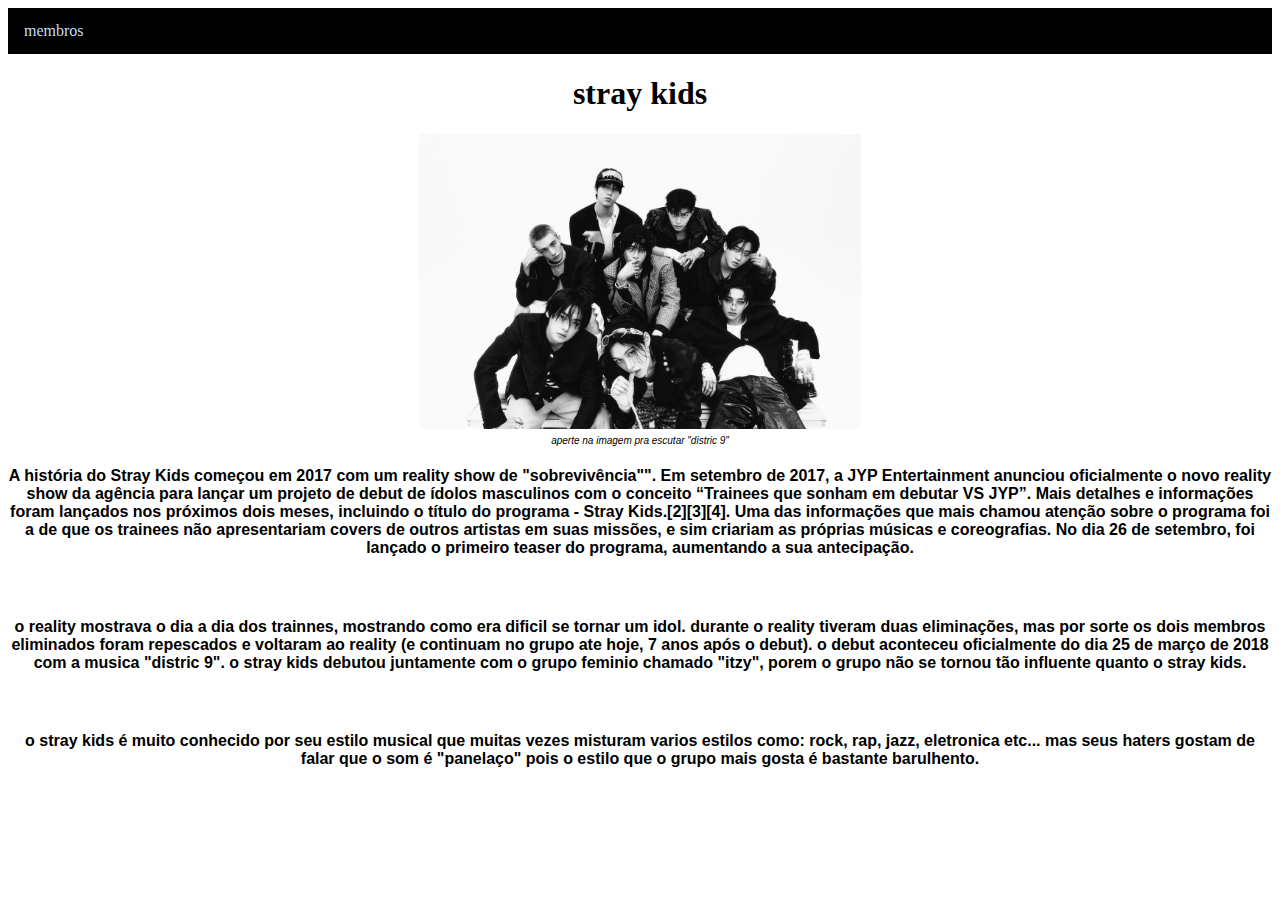
<file: index.html>
<!DOCTYPE html>
<html lang="en">
<head>
    <meta charset="UTF-8">
    <meta name="viewport" content="width=device-width, initial-scale=1.0">
    <title>stray kids</title>
</head>
<link rel="stylesheet" href="skz.css">
<body>
    <div class="navbar">
        <a href="membros.html">membros</a>
        <a href="premios"></a>
    </div>

    <div class="titulo">
          <h1> stray kids</h1>
          <a href="https://youtu.be/u6unJQownW4?si=aG1glMnzgOB9Rmd7"target="_blank"><img src="skz2.jpg" style="width: 35%;"></a>
          <p id="descricao">aperte na imagem pra escutar "distric 9"</p>
          
    </div>

    <div class="content">
        <h4>
            A história do Stray Kids começou em 2017 com um reality show de "sobrevivência"". Em setembro de 2017, a JYP Entertainment anunciou
             oficialmente o novo reality show da agência para lançar um projeto de debut de ídolos masculinos 
    com o conceito “Trainees que sonham em debutar VS JYP”. Mais detalhes e informações foram lançados nos próximos dois meses, incluindo o 
    título do programa - Stray Kids.[2][3][4]. Uma das informações que mais chamou atenção sobre o programa foi a de que os trainees não 
    apresentariam covers de outros artistas em suas missões, e sim criariam as próprias 
    músicas e coreografias. No dia 26 de setembro, foi lançado o primeiro teaser do programa, aumentando a sua antecipação.
         </h4>
         <br>
         <h4>o reality mostrava o dia a dia dos trainnes, mostrando como era dificil se tornar um idol. durante o reality tiveram duas eliminações, mas 
            por sorte os dois membros eliminados foram repescados e voltaram ao reality (e continuam no grupo ate hoje, 7 anos após o debut). 
            o debut aconteceu oficialmente do dia 25 de março de 2018 com a musica "distric 9". o stray kids debutou juntamente com o grupo feminio
            chamado "itzy", porem o grupo não se tornou tão influente quanto o stray kids.

         </h4>
         <br>
         <h4>o stray kids é muito conhecido por seu estilo musical que muitas vezes misturam varios estilos como: rock, rap, jazz, eletronica etc... 
            mas seus haters gostam de falar que o som é "panelaço" pois o estilo que o grupo mais gosta é bastante barulhento.
         </h4>
    </div>
</body>
</html>
</file>
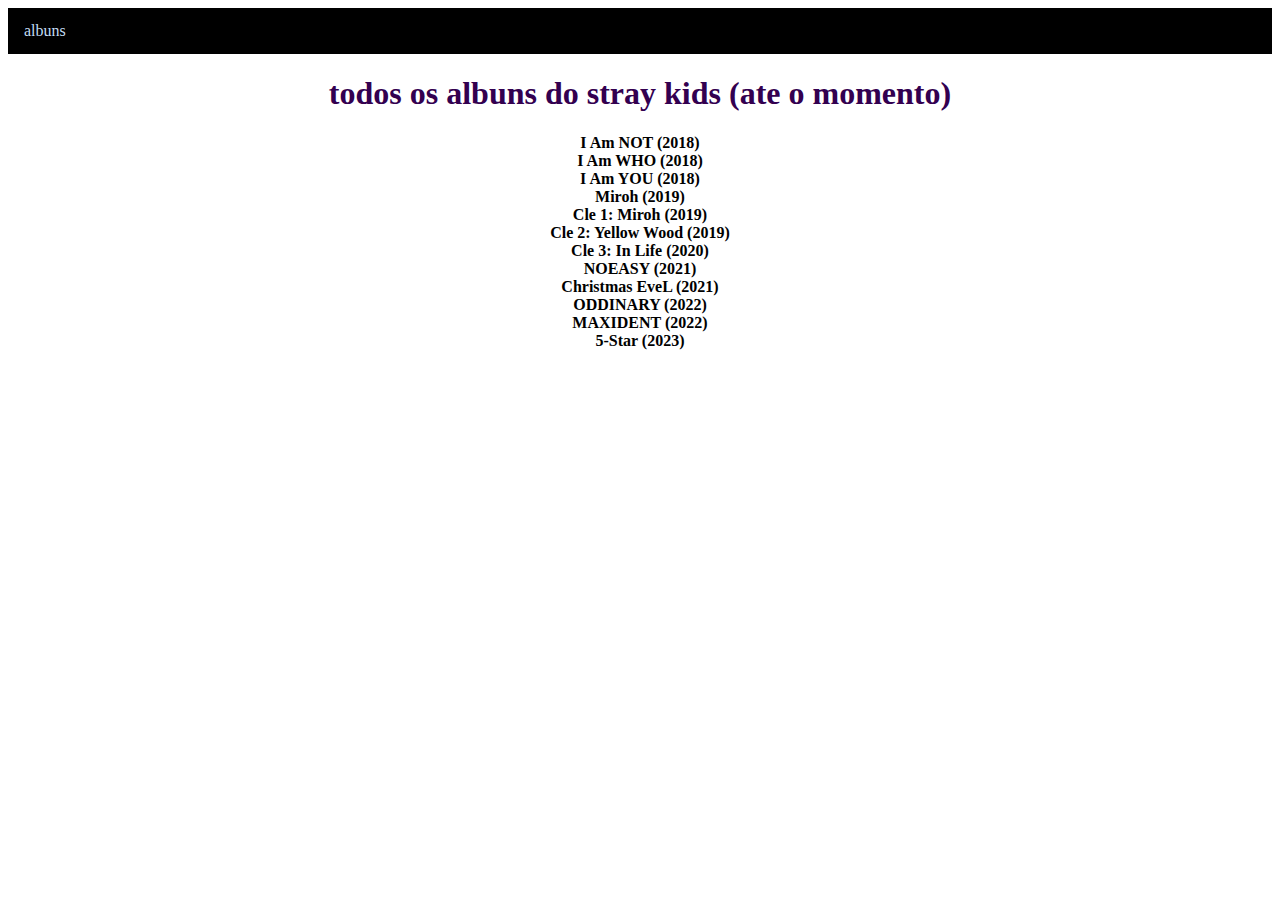
<file: albuns.html>
<!DOCTYPE html>
<html lang="en">
<head>
    <meta charset="UTF-8">
    <meta name="viewport" content="width=device-width, initial-scale=1.0">
    <title>albuns</title>
    <link rel="stylesheet" type="text/css" href="albuns.css">

</head>
<body>
    <div class="navbar">
        <a href="albuns.html">albuns</a>
        
        </div>
    <div class="titulo">  
        <h1> todos os albuns do stray kids (ate o momento) </h1>
    </div>
 <div class="content">
    <h4><li>I Am NOT (2018)</li>
       <li> I Am WHO (2018)</li>
       <li> I Am YOU (2018)</li>
       <li>Miroh (2019) </li> 
       <li> Cle 1: Miroh (2019)</li> 
       <li> Cle 2: Yellow Wood (2019) </li>
      <li>  Cle 3: In Life (2020)</li>
       <li> NOEASY (2021) </li>
       <li> Christmas EveL (2021) </li>
       <li>ODDINARY (2022)</li> 
        <li>MAXIDENT (2022)</li>
      <li> 5-Star (2023)</li> 
    </h4>
     
 </div>
</body>
</html>
</file>
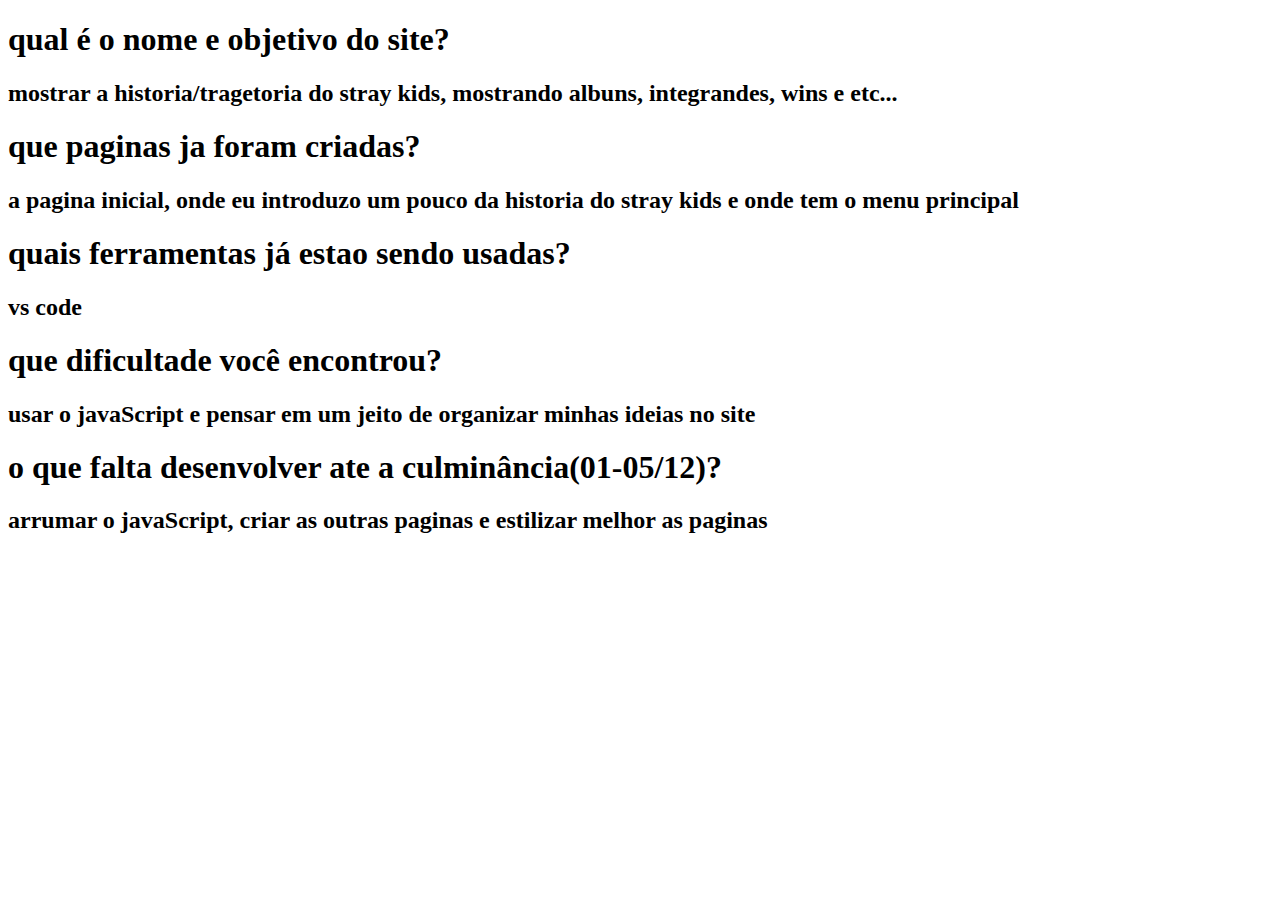
<file: document.html>
<!DOCTYPE html>
<html lang="pt-br">
<head>
    <meta charset="UTF-8">
    <meta name="viewport" content="width=device-width, initial-scale=1.0">
    <title>Document</title>
</head>
<body>
    <h1>qual é o nome e objetivo do site?</h1>
    <h2>mostrar a historia/tragetoria do stray kids, mostrando albuns, integrandes, wins e etc...</h2>
    <h1>que paginas ja foram criadas?</h1>
    <h2>a pagina inicial, onde eu introduzo um pouco da historia do stray kids e onde tem o menu principal</h2>
    <h1>quais ferramentas já estao sendo usadas?</h1>
    <h2>vs code</h2>
    <h1>que dificultade você encontrou?</h1>
    <h2>usar o javaScript e pensar em um jeito de organizar minhas ideias no site</h2>
    <h1>o que falta desenvolver ate a culminância(01-05/12)?</h1>
    <h2>arrumar o javaScript, criar as outras paginas e estilizar melhor as paginas</h2>
    
</body>
</html>
</file>
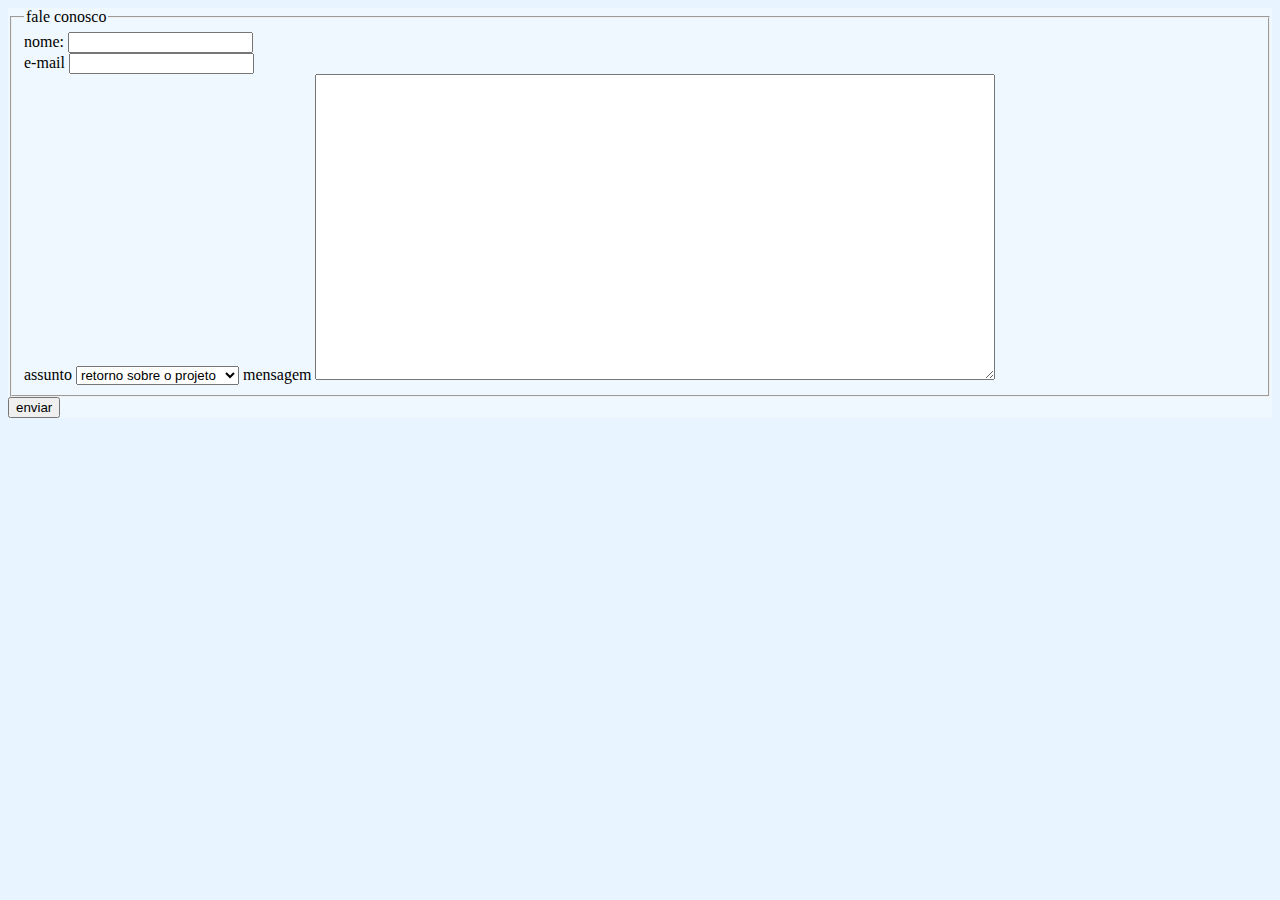
<file: formulario.html>
<!DOCTYPE html>
<html lang="pt-br">
<head>
    <meta charset="UTF-8">
    <meta name="viewport" content="width=device-width, initial-scale=1.0">
    <title>Document</title>
    <link rel="stylesheet" href="formulario.css">
</head>
<body>
    <div class="question">
        <form action="">
            <fieldset>
                <legend>fale conosco</legend>
                <label for="nome">nome:</label>
                <input id="nome" name="nome" type="text">
            <div class="email">
                <label for="email">e-mail</label>
                <input id="email" name="email" type="email">
            </div>
                <label for="assunto">assunto</label>
                <select name="assunto" id="assunto">
                    <option value="feedback">retorno sobre o projeto</option>
                    <option value="sugest">sugestão para o projeto</option>
                    <option value="new-project">novo projeto</option>
                    <option value="mensagem">uma mensagem</option>
                </select>

                <label for="mensagem">mensagem</label>
                <textarea name="mensagem" id="mensagem" cols="82"0 rows="20"></textarea>
            </fieldset>
            <button type="submit">enviar</button>
        </form>
    </div>
    <script>
        function validaForm() {
            const email = document.getElementById('email');
            let emailtext = email.value.trim();
            let valido = false
            if(emailTtext.includes("@")){
                console.log("achei o @")
            }
            let partesEmail = emailText.split("@");
            if (partesEmail[0].length >= 7 && partesEmail[0].legnth <= 127){
                valido = true;
            } else{ valido = false }

           
        
        const nome = document.getElementById("nome");

    }

        </script>
</body>
</html>
</file>
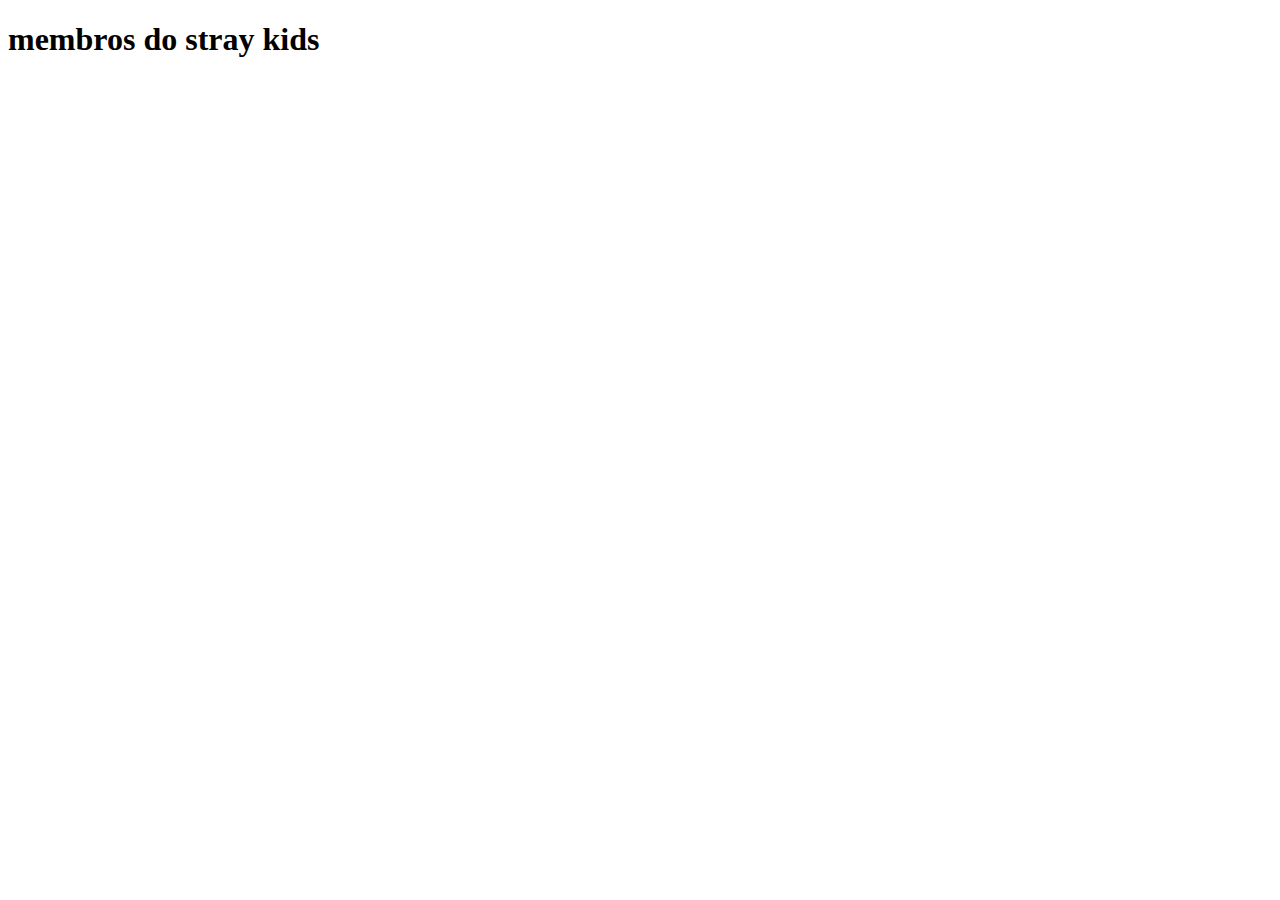
<file: membros.html>
<!DOCTYPE html>
<html lang="en">
<head>
    <meta charset="UTF-8">
    <meta name="viewport" content="width=device-width, initial-scale=1.0">
    <title>membros</title>
</head>
<body>

    <div class="titulo">
        <h1>membros do stray kids</h1>
        
    </div>
    
</body>
</html>
</file>
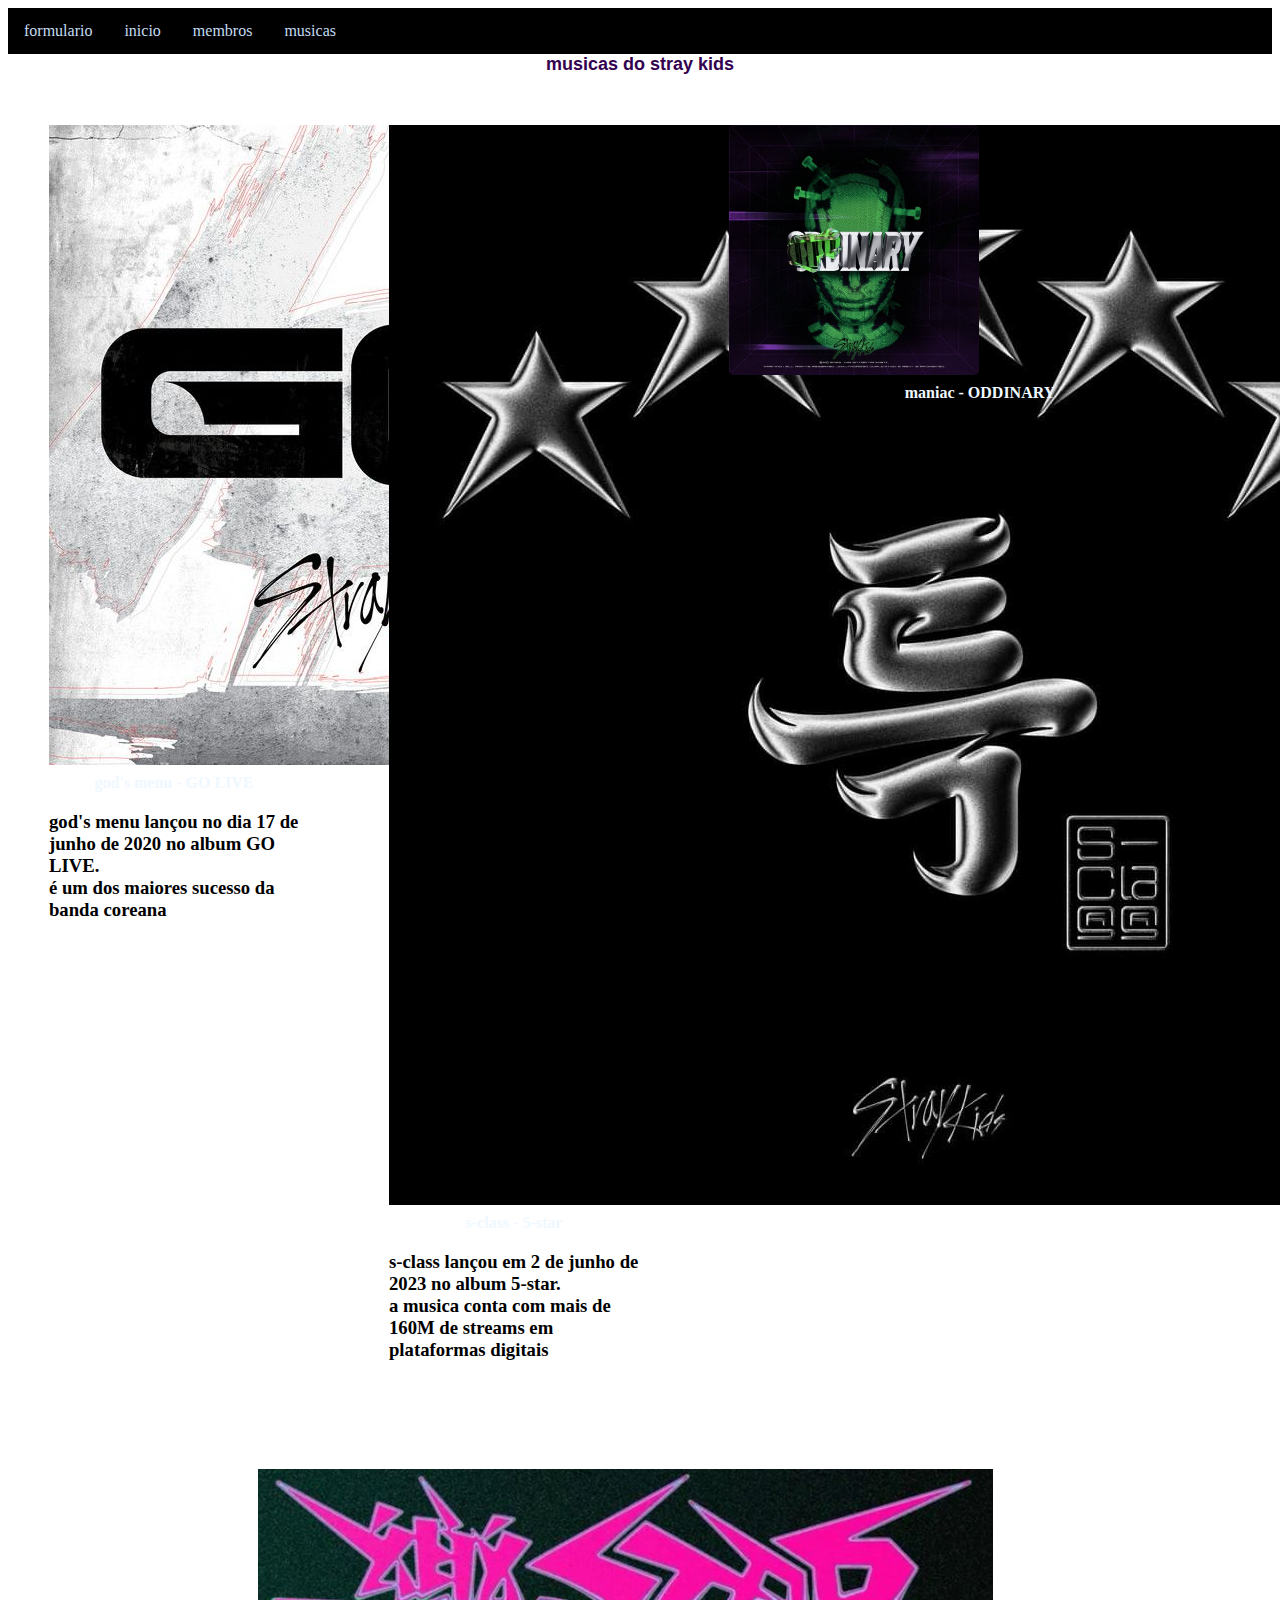
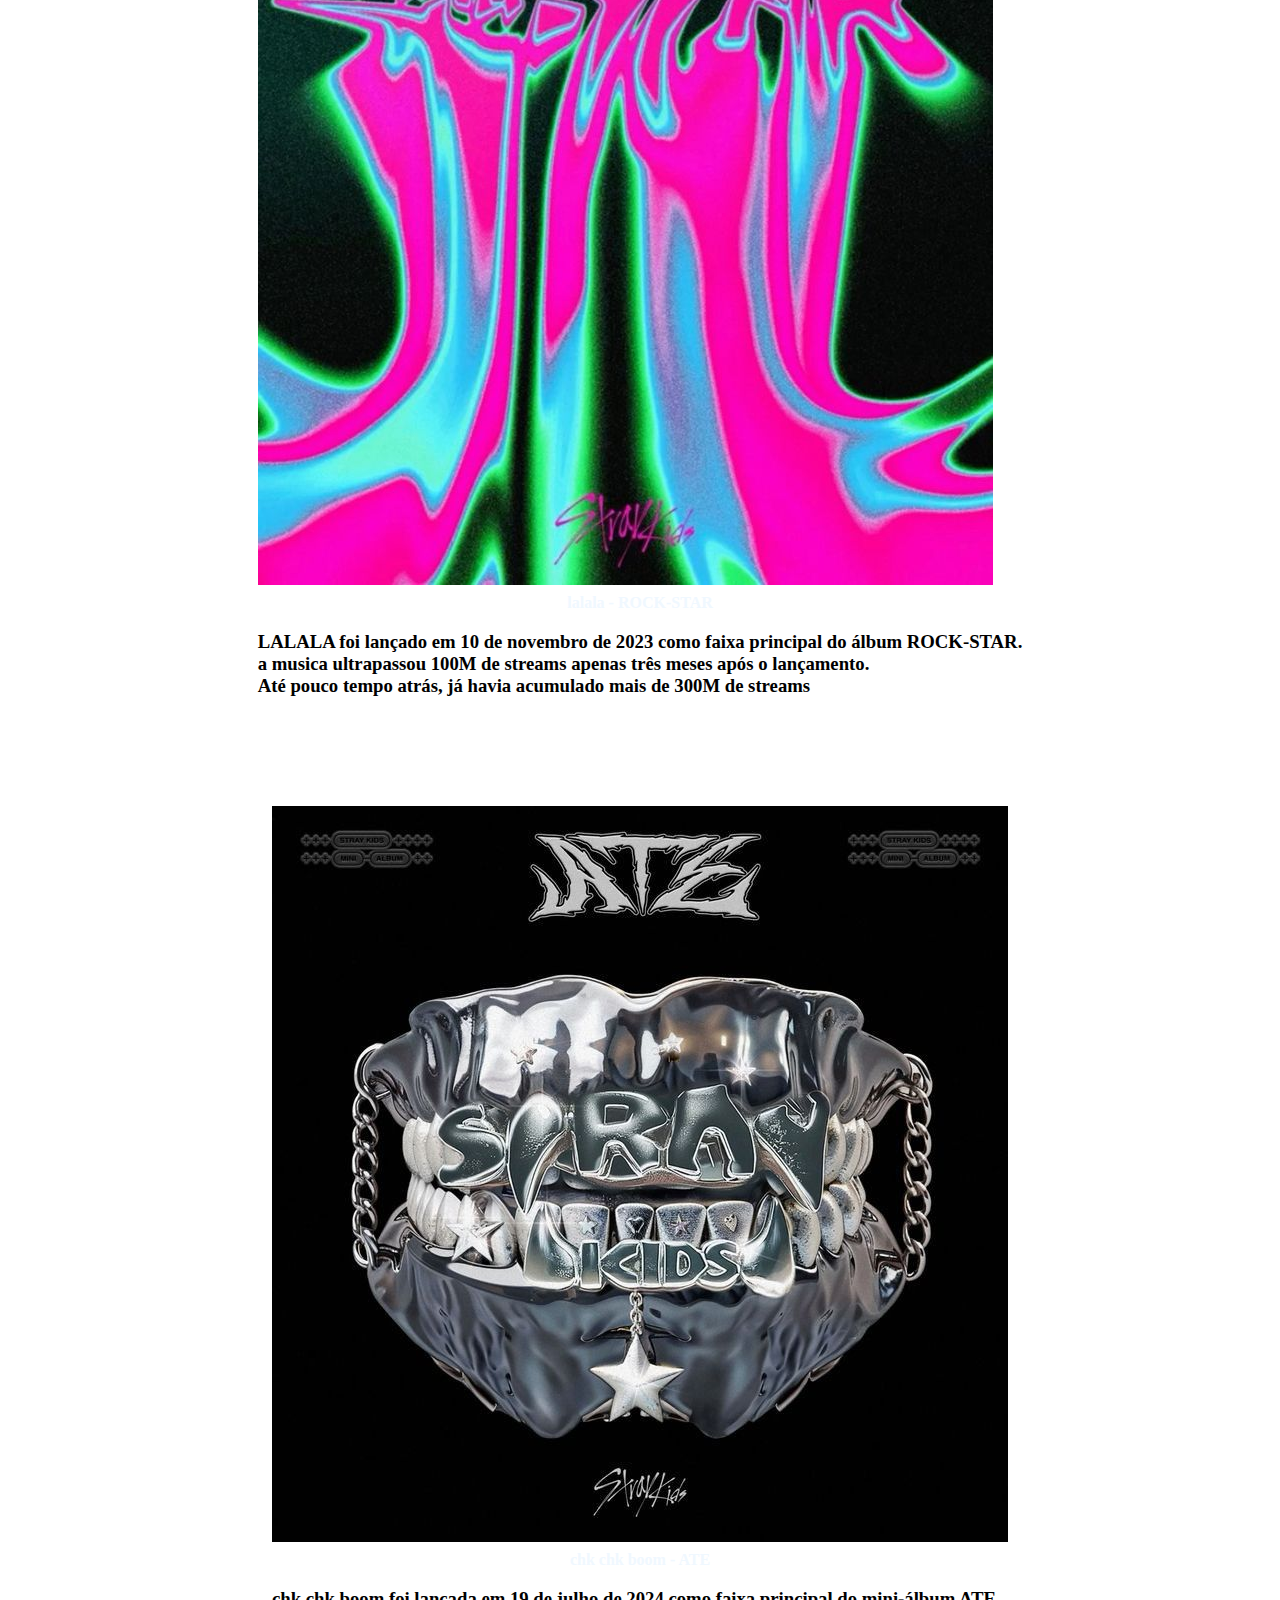
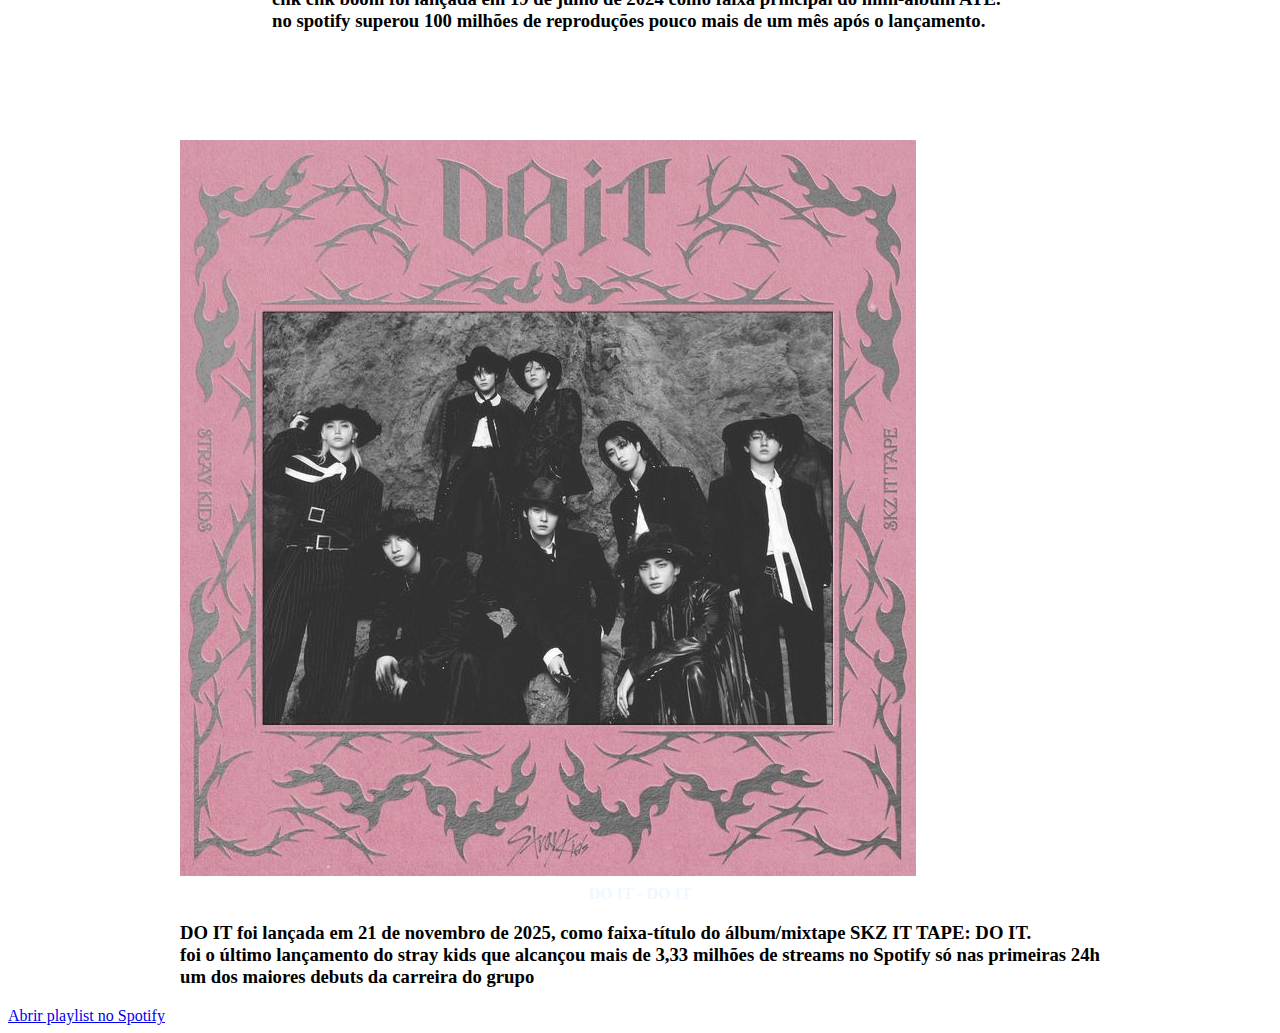
<file: music.html>
<!DOCTYPE html>
<html lang="en">
<head>
    <meta charset="UTF-8">
    <meta name="viewport" content="width=device-width, initial-scale=1.0">
    <title>albuns</title>
    <link rel="stylesheet" type="text/css" href="music.css">

</head>
<body>

    <div class="navbar">
        <a href="index.html">formulario</a>
        <a href="skz.html">inicio</a>
        <a href="membros.html">membros</a>
        <a href="music.html">musicas </a>
        
    </div>

     <h1 class="titulo"> musicas do stray kids</h1>

     <div class="imagens">
        <div class="godsmenu">
            <a href="https://youtu.be/TQTlCHxyuu8?si=J2oq84Ep9rIK6p28" target="_blank">
                <img src="ajuda/godsmenu.jpg" alt="godsmenu">
            </a>
            <p id="nome-musica">god's menu - GO LIVE</p>
            <h3>god's menu lançou no dia 17 de junho de 2020 no album GO LIVE. <br>
            é um dos maiores sucesso da banda coreana</h3>
        </div>

        <div class="s-class">
            <a href="https://youtu.be/JsOOis4bBFg?si=tzop7sWenPpxiMbI" target="_blank">
                <img src="ajuda/sclass.jpg" alt="s-class">
            </a>
            <p id="nome-musica">s-class - 5-star</p>
            <h3>s-class lançou em 2 de junho de 2023 no album 5-star. <br>
            a musica conta com mais de 160M de streams em plataformas digitais</h3>
        </div>

        <div class="maniac">
            <a href="https://youtu.be/OvioeS1ZZ7o?si=Xk9f1tEK6PnOysp4" target="_blank">
                <img src="ajuda/maniac.jpg" alt="maniac">
            </a>
            <p id="nome-musica"> maniac - ODDINARY</p>
            <h3>maniac lançou em 18 de março de 2022 no album ODDINARY. <br>
            o clipe passou dos 300M de visualizações</h3>
        </div>

        <div class="lalala">
            <a href="https://youtu.be/dBDkYofMUs4?si=DJ03rQFM1kGZuDO_" target="_blank">
                <img src="ajuda/lalala.jpg" alt="lalala">
            </a>
            <p id="nome-musica">lalala - ROCK-STAR</p>
            <h3>LALALA foi lançado em 10 de novembro de 2023 como faixa principal do álbum ROCK-STAR. <br>
            a musica ultrapassou 100M de streams apenas três meses após o lançamento. <br>
             Até pouco tempo atrás, já havia acumulado mais de 300M de streams</h3>
        </div>

        <div class="chkchkboom">
            <a href="https://youtu.be/0P0aQreFs8w?si=HK-ykdIRXkjqnRvg" target="_blank">
                <img src="ajuda/chkchk.jpg" alt="chkchkboom">
                </a>
                <p id="nome-musica">chk chk boom - ATE </p>
                <h3> chk chk boom foi lançada em 19 de julho de 2024 como faixa principal do mini-álbum ATE. <br>
                no spotify superou 100 milhões de reproduções pouco mais de um mês após o lançamento.</h3>

        </div>
        
        <div class="doit">
            <a href="https://youtu.be/NED7nev2ywQ?si=FYNPrfRVOTCFixel" target="_blank">
                <img src="ajuda/doit.jpg" alt="doit">
            </a>
            <p id="nome-musica"> DO IT - DO IT</p>
            <h3>DO IT foi lançada em 21 de novembro de 2025, como faixa-título do álbum/mixtape SKZ IT TAPE: DO IT. <br>
            foi o último lançamento do stray kids que alcançou mais de 3,33 milhões de streams no Spotify só nas primeiras 24h <br> 
            um dos maiores debuts da carreira do grupo</h3>
        </div>
     </div>
<div class="button-container">
    <a class="comic-button" href="https://open.spotify.com/intl-pt/artist/2dIgFjalVxs4ThymZ67YCE?si=1Rn1J6SdRXO2dR4BovBvQA">
        Abrir playlist no Spotify
    </a>
</div>
     
</body>
</html>
</file>
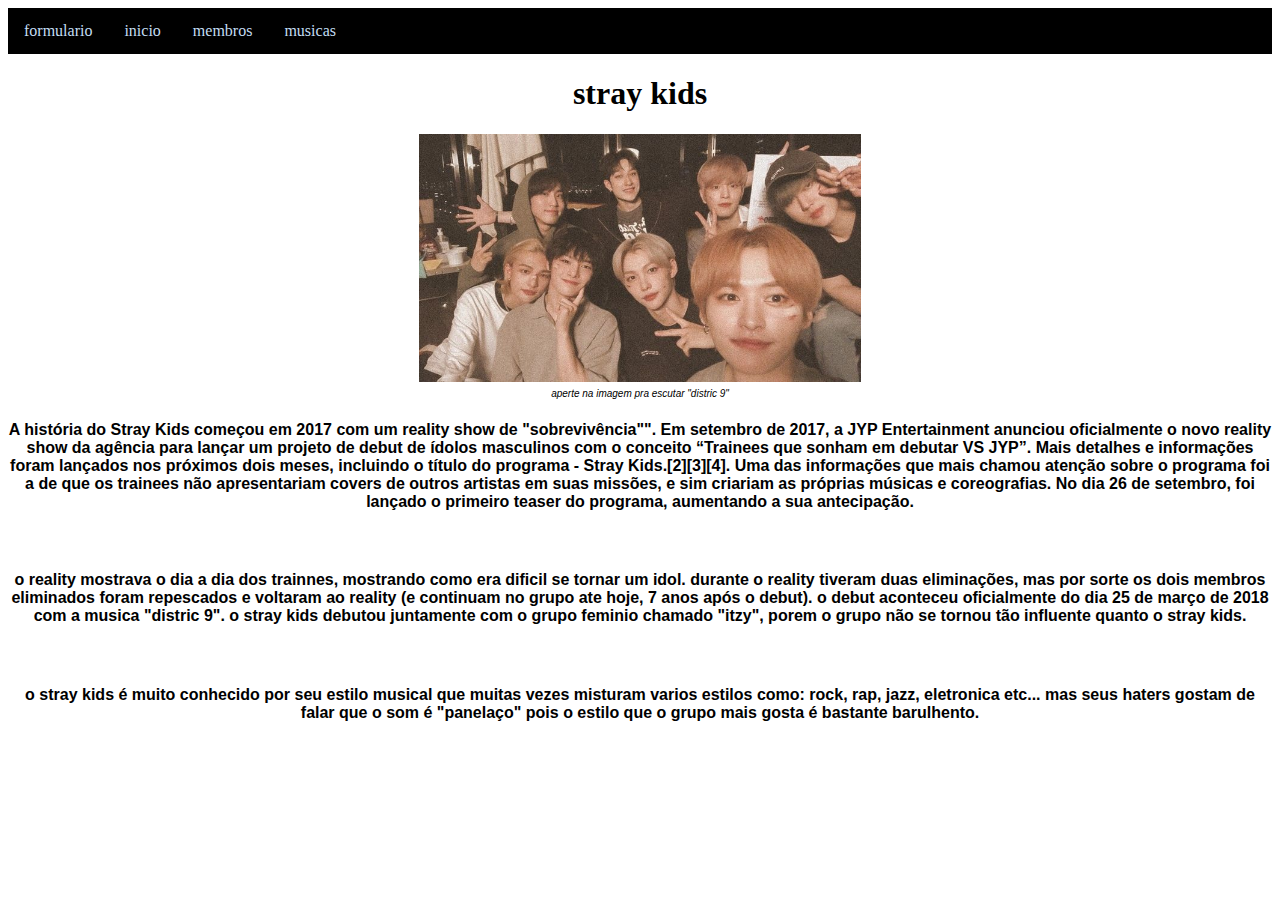
<file: skz.html>
<!DOCTYPE html>
<html lang="en">
<head>
    <meta charset="UTF-8">
    <meta name="viewport" content="width=device-width, initial-scale=1.0">
    <title>stray kids</title>
</head>
<link rel="stylesheet" href="skz.css">
<body>
    <div class="navbar">
        <a href="index.html">formulario</a>
        <a href="skz.html">inicio</a>
        <a href="membros.html">membros</a>
        <a href="music.html">musicas </a>
       
    </div>

    <div class="titulo">
          <h1> stray kids</h1>
          <a href="https://youtu.be/u6unJQownW4?si=aG1glMnzgOB9Rmd7"target="_blank"><img src="ajuda/straykids.jpg" style="width: 35%;"></a>
          <p id="descricao">aperte na imagem pra escutar "distric 9"</p>
          
    </div>

    <div class="content">
        <h4>
            A história do Stray Kids começou em 2017 com um reality show de "sobrevivência"". Em setembro de 2017, a JYP Entertainment anunciou
             oficialmente o novo reality show da agência para lançar um projeto de debut de ídolos masculinos 
    com o conceito “Trainees que sonham em debutar VS JYP”. Mais detalhes e informações foram lançados nos próximos dois meses, incluindo o 
    título do programa - Stray Kids.[2][3][4]. Uma das informações que mais chamou atenção sobre o programa foi a de que os trainees não 
    apresentariam covers de outros artistas em suas missões, e sim criariam as próprias 
    músicas e coreografias. No dia 26 de setembro, foi lançado o primeiro teaser do programa, aumentando a sua antecipação.
         </h4>
         <br>
         <h4>o reality mostrava o dia a dia dos trainnes, mostrando como era dificil se tornar um idol. durante o reality tiveram duas eliminações, mas 
            por sorte os dois membros eliminados foram repescados e voltaram ao reality (e continuam no grupo ate hoje, 7 anos após o debut). 
            o debut aconteceu oficialmente do dia 25 de março de 2018 com a musica "distric 9". o stray kids debutou juntamente com o grupo feminio
            chamado "itzy", porem o grupo não se tornou tão influente quanto o stray kids.

         </h4>
         <br>
         <h4>o stray kids é muito conhecido por seu estilo musical que muitas vezes misturam varios estilos como: rock, rap, jazz, eletronica etc... 
            mas seus haters gostam de falar que o som é "panelaço" pois o estilo que o grupo mais gosta é bastante barulhento.
         </h4>
    </div>
</body>
</html>
</file>
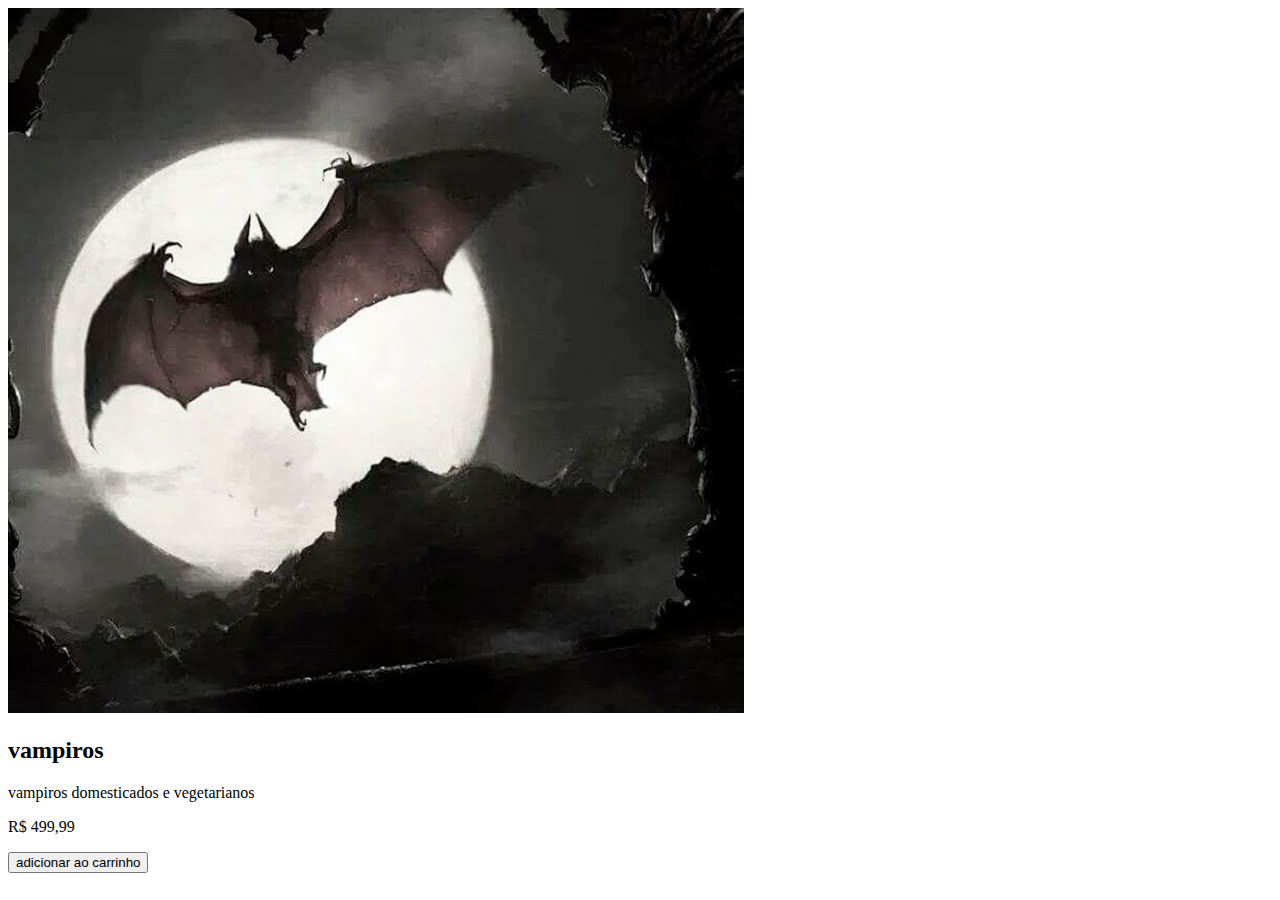
<file: ativ 01/ativ1.html>
<!--  -->
<!DOCTYPE html>
<!-- linguagem -->
<html lang="pt-br">
<head>
    <!-- libera usar caractealguma coisa -->
    <meta charset="UTF-8">
    <!-- tipo de tela que o site vai se adaptar (eu acho) -->
    <meta name="viewport" content="width=device-width, initial-scale=1.0">
    <!-- titulo do site que fica na aba -->
    <title>cartao de produto</title>
</head>
<body>
         <!-- div principal -->
            <div class="product-card">
        <!-- imagem do produto -->
            <img class="product-image" src="/atividade 03 samira 07-08/img/vampiro.jpg" alt="imagem do produto">
        <!-- div sobre o produto -->
            <div class="product-info">
         <!-- nome do produto -->
            <h2 class="product-name">vampiros</h2>
        <!-- descrição sobre o produto -->
            <p class="product-description"> vampiros domesticados e vegetarianos</p>
         <!-- prço do produto -->
            <p class="product-price">R$ 499,99</p>
         <!-- butão pra adicionar produto no carrinho -->
            <button class="add-to-cart-btn"> adicionar ao carrinho</button>
    </div>
    
</body>
</html>
</file>
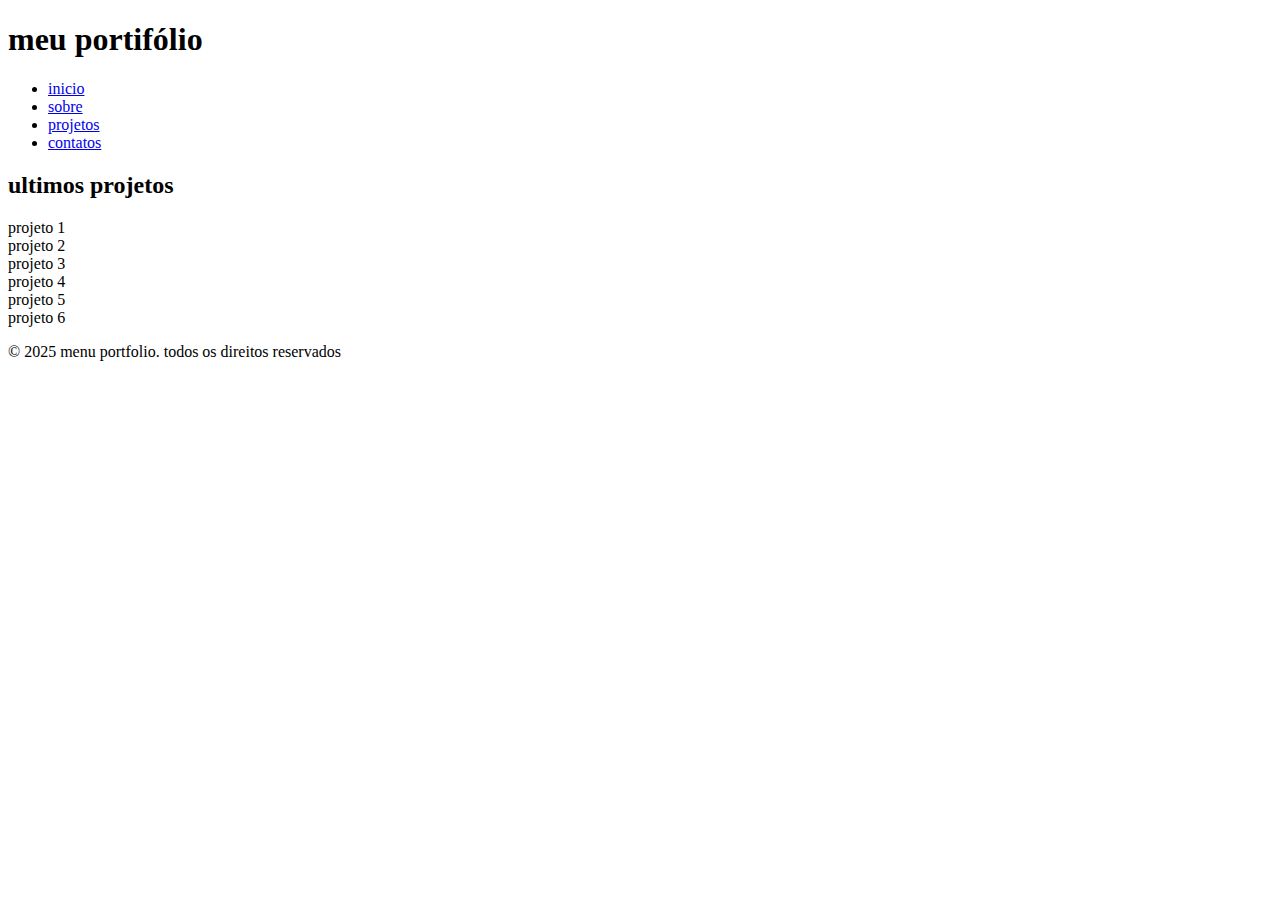
<file: ativ 02/ativ2.html>
<!DOCTYPE html>
<html lang="en">
<head>
    <meta charset="UTF-8">
    <meta name="viewport" content="width=device-width, initial-scale=1.0">
    <!-- titulo na aba -->
    <title>portefolio</title>
</head>
<body>
    <!-- div principal -->
    <div class="page-container">
        <!-- titulo -->
        <header class="header">
            <h1>meu portifólio</h1>
        </header>
        <!-- menu do site -->
        <nav class="navbar">
            <ul>
                <li><a href="#">inicio</a></li>
                <li><a href="#">sobre</a></li>
                <li><a href="#">projetos</a></li>
                <li><a href="#">contatos</a></li>
            </ul>
        </nav>
        <main class="main-content">
            <h2>ultimos projetos</h2>
                  <div class="portfolio-item">projeto 1 </div>
                  <div class="portfolio-item">projeto 2 </div>
                  <div class="portfolio-item">projeto 3 </div>
                  <div class="portfolio-item">projeto 4 </div>
                  <div class="portfolio-item">projeto 5 </div>
                  <div class="portfolio-item">projeto 6 </div>
        </main>
        <!-- doape -->
        <footer class="footer">
            <p>&copy; 2025 menu portfolio. todos os direitos reservados</p>
        </footer>
    </div>
</body>
</html>
</file>
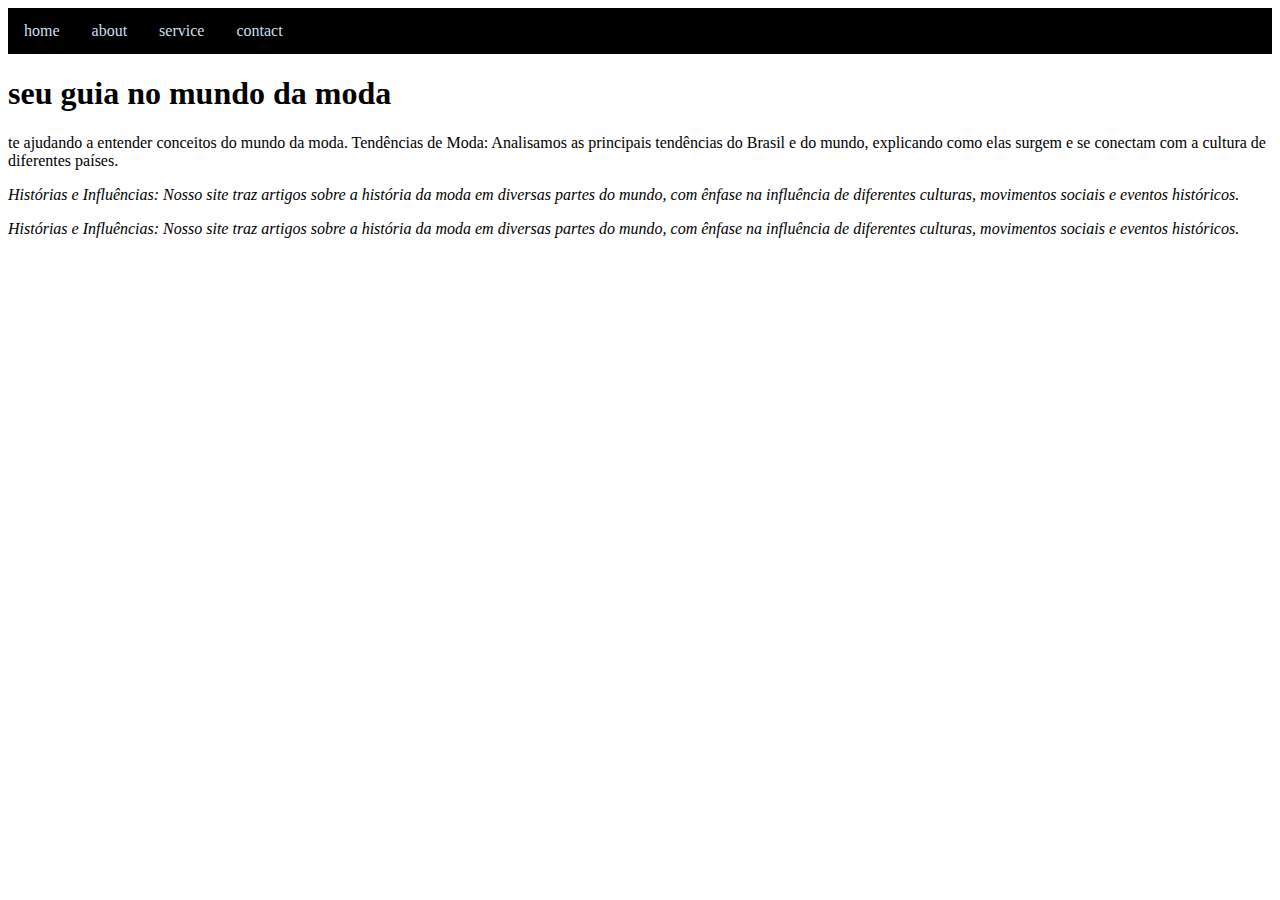
<file: atividade 03 samira 07-08/menu.html>
<!DOCTYPE html>
<html lang="en">
<head>
    <meta charset="UTF-8">
    <meta name="viewport" content="width=device-width, initial-scale=1.0">
    <title>moda</title>
    <link rel="stylesheet"  type="text/css" href="menu.css">
</head>
<body>
<div class="navbar">
    <a href="inicio.html"> home</a>
    <a href="sobre.html"> about</a>
    <a href="servicos.html">service</a>
    <a href="contato.html">contact</a>


 </div>

 <div class="content">
    <!-- conteudo da pagina aqui -->
     <h1> seu guia no mundo da moda </h1>
     <p> te ajudando a entender conceitos do mundo da moda. Tendências de Moda: Analisamos as principais tendências do Brasil e do mundo, 
        explicando como elas surgem e se conectam com a cultura de diferentes países.</p>
    <p><i>Histórias e Influências: Nosso site traz artigos sobre a história da moda em diversas partes do mundo, com ênfase na influência de diferentes culturas, 
        movimentos sociais e eventos históricos.</i></p>
        <p><i>Histórias e Influências: Nosso site traz artigos 
        sobre a história da moda em diversas partes do mundo, com ênfase na influência de diferentes culturas, movimentos sociais e eventos históricos.</i></p>

 </div>

    
</body>
</html>
</file>
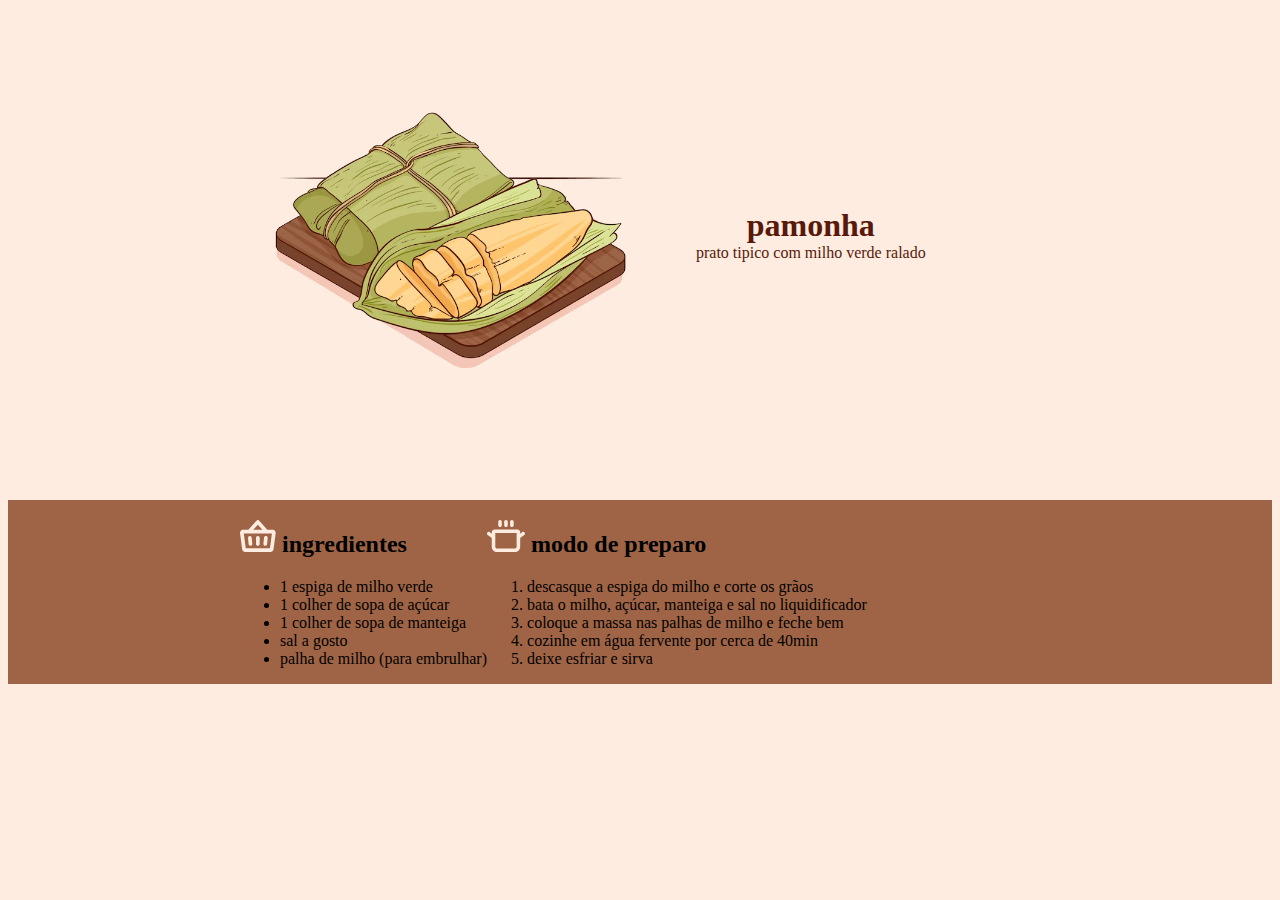
<file: pamonha/pamonha.html>
<!DOCTYPE html>
<html lang="en">
<head>
    <meta charset="UTF-8">
    <meta name="viewport" content="width=device-width, initial-scale=1.0">
    <link rel="stylesheet" href="pamonha.css">
    <title>pamonha</title>
    <link rel="preconnect" href="https://fonts.googleapis.com">
<link rel="preconnect" href="https://fonts.gstatic.com" crossorigin>
<link href="https://fonts.googleapis.com/css2?family=Source+Serif+4:ital,opsz,wght@0,8..60,200..900;1,8..60,200..900&display=swap" rel="stylesheet">
</head>
<body class=".source-serif-4-regula ">
   <div class="superior">
    <img src="pamonha2.avif" alt="" class="logo">
      <div class="title">
          <h1 class=".source-serif-4-titulo">pamonha</h1>
          prato tipico com milho verde ralado
      </div>
   </div>
     
   <div class="inferior">
    <div class="inferior-content">
        <div class="ingredientes">
            <h2><img src="cesta.svg" alt="logo ingredientes"> ingredientes</h2>
            <ul>
                <li>1 espiga de milho verde</li>
                <li>1 colher de sopa de açúcar</li>
                <li>1 colher de sopa de manteiga</li>
                <li>sal a gosto</li>
                <li>palha de milho (para embrulhar)</li>
            </ul> 
        </div>
        
        
    
    <div class="modo">
        <h2><img src="panela.svg" alt="logo preparo"> modo de preparo</h2>
        <ol>
          <li>descasque a espiga do milho e corte os grãos</li>
          <li>bata o milho, açúcar, manteiga e sal no liquidificador</li>
          <li>coloque a massa nas palhas de milho e feche bem</li>
          <li>cozinhe em água fervente por cerca de 40min</li>
          <li>deixe esfriar e sirva</li>
        
    </ol>

    </div>
</div>
   </div>

    

    

    
</body>
</html>
</file>
<file: skz.css>
.navbar {
    overflow: hidden;
    background-color: rgb(0, 0, 0);
}
.navbar a {
    float: left;
    display: block;
    color: rgb(195, 221, 243);
    text-align: center;
    padding: 14px  16px;
    text-decoration: none;
}

.navbar a:hover {
      background-color: azure;
    color: rgb(234, 216, 251);
}

.titulo{
    text-align: center;
    color: black;
    font-family: 'Times New Roman', Times, serif;
}

#descricao{
    text-align: center;
    font-size: 10px;
    font-family: Arial, Helvetica, sans-serif;
    font-style: italic;
    margin: 2px 0 10px 0;
}

#fodas{
    width: 40%;
}

.content{
    text-align: center;
    font-family: 'Segoe UI', Tahoma, Geneva, Verdana, sans-serif;
}
</file>
<file: albuns.css>
.titulo{  

    text-align: center;
    color: rgb(51, 0, 80);
}

.content { 
   font-family: Georgia, Times, 'Times New Roman', serif;
    text-align: center;
} 
.navbar {
    overflow: hidden;
    background-color: rgb(0, 0, 0);
}
 
.navbar a {
    float: left;
    display: block;
    color: rgb(195, 221, 243);
    text-align: center;
    padding: 14px  16px;
    text-decoration: none;
}

.navbar a:hover {
      background-color: azure;
    color: rgb(234, 216, 251);
}
</file>
<file: formulario.css>
body{
    background-color: rgb(232, 244, 255);
}
.question{
    background-color: aliceblue;
}
</file>
<file: music.css>
body

.titulo{  

    text-align: center;
    color: rgb(51, 0, 80);
}

.content { 
   font-family: Georgia, Times, 'Times New Roman', serif;
    text-align: center;
} 
.navbar {
    overflow: hidden;
    background-color: rgb(0, 0, 0);
}
 
.navbar a {
    float: left;
    display: block;
    color: rgb(195, 221, 243);
    text-align: center;
    padding: 14px  16px;
    text-decoration: none;
}

.navbar a:hover {
    background-color: #D9A25F;
  color: #593622;
}

.titulo{
  font-size: 18px;
    margin: 0;
    padding: 0;
    text-align: center;  
}

h1{
     text-align: center;
    height: 40%;
    color: rgb(255, 255, 255);
   font-family: 'Lucida Sans', 'Lucida Sans Regular', 'Lucida Grande', 'Lucida Sans Unicode', Geneva, Verdana, sans-serif;}

   .imagens{
     display: flex;
    justify-content: center;
    gap: 90px;
    margin-top: 50px;
    flex-wrap: wrap; 
   }
.godsmenu,
.s-class,
.maniac img{
    width: 250px; 
    height: auto;
    border-radius: 5px;
}

#nome-musica{ text-align: center;
    font-size: 16px;
    font-family: 'Georgia', serif;
    font-weight: bold;
    margin: 5px 0 0 0;
    color: aliceblue;}
</file>
<file: atividade 03 samira 07-08/menu.css>
/*estilo do navbar */
.navbar {

    overflow: hidden;
    background-color: black; /*cor de fundo*/
}

/*links do navbar*/

.navbar a {
    float: left;
    display: block;
    color: rgb(206, 223, 238); /*cor do texto*/ 
    text-align: center;
    padding: 14px 16px; /*espaçamento de alguma coisa ai*/
    text-decoration: none;

}

.navbar a:hover {

    background-color: aliceblue;
    color: rgb(123, 124, 222);
}
</file>
<file: pamonha/pamonha.css>
body{
    background-color: #feece0;
}
.superior{
    width: 100%;
    text-align: center;
    display: flex;
    align-items: center; 
    margin: 45px 20%;
    color: #58190A;
}
 .superior img{
    width: 30%;
 }
.inferior{
    background-color: rgb(159, 100, 69);

}

.logo{
    width: 200px;
}
.title{
    margin-left: 56px;
   
    
}
.title h1{
   
    margin: 0%;
}

.inferior-content{
    display: flex;
    width: 800px;
    margin: 76px auto;
    position: relative;
}


.source-serif-4-titulo {
    font-family: "Source Serif 4", serif;
    font-optical-sizing: auto;
    font-weight: 700;
    font-style: normal;
  }
  .source-serif-4-regula {
    font-family: "Source Serif 4", serif;
    font-optical-sizing: auto;
    font-weight: 400;
    font-style: normal;
  }
</file>
